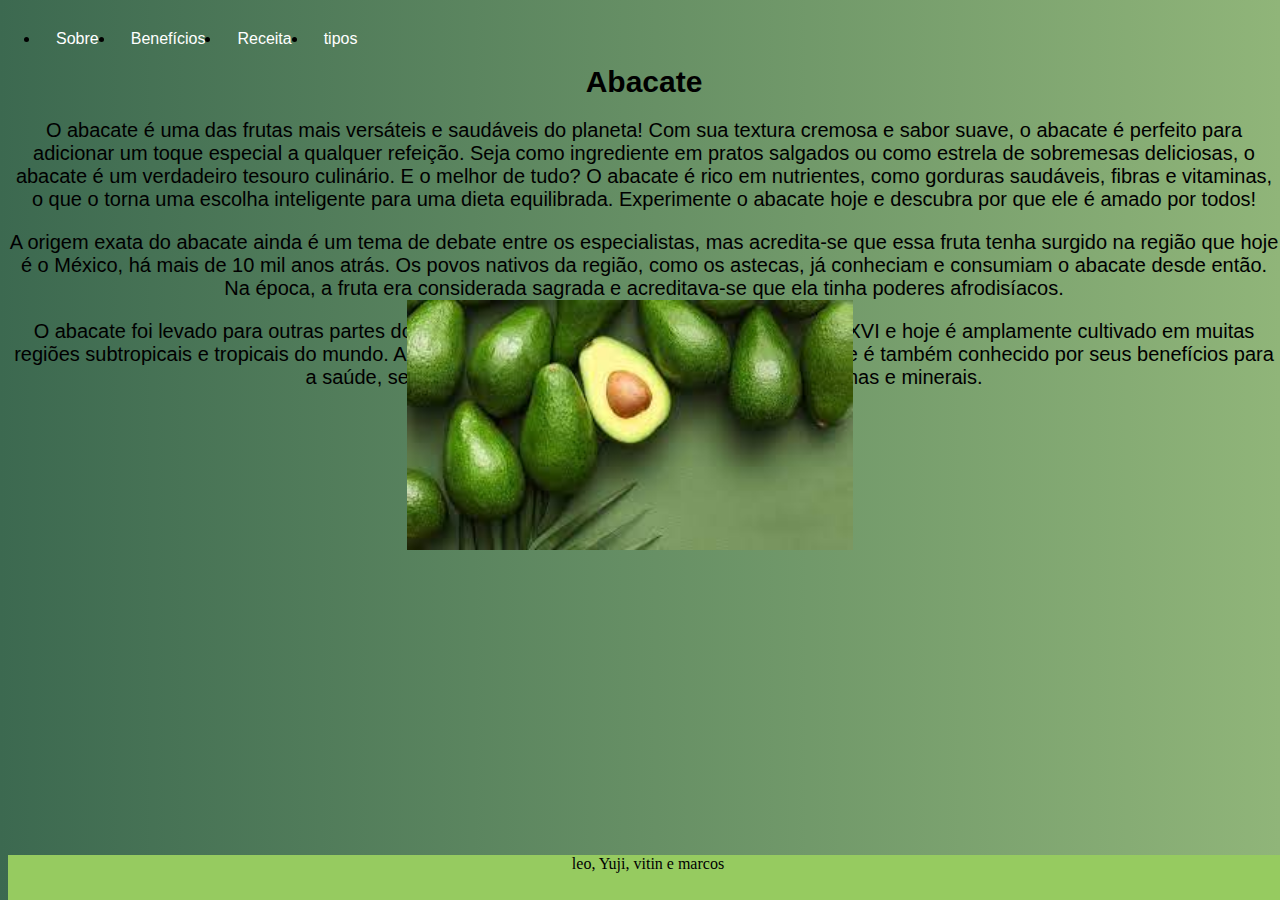
<file: index.html>
<!DOCTYPE html>
<html lang="pt-br" dir="ltr">
  <head>
    <meta charset="utf-8">
    <title>Aluno Yuji Tamazumi Marçal</title>
    <link rel="stylesheet" href="estilo.css">
  </head>
  <body>
    <div class="menuPrincipal">
      <nav>
          <ul>
            <li><a href="index.html">Sobre</a></li>
            <li><a href="pagina01.html">Benefícios</a></li>
            <li><a href="pagina02.html">Receita</a></li>
            <li><a href="pagina03.html">tipos</a></li>
          </ul>
      </nav>
  </div>
<div class="conteudo">
<h1>Abacate</h1>
<p>O abacate é uma das frutas mais versáteis e saudáveis do planeta! Com sua textura cremosa e sabor suave, o abacate é perfeito para adicionar um toque especial a qualquer refeição. Seja como ingrediente em pratos salgados ou como estrela de sobremesas deliciosas, o abacate é um verdadeiro tesouro culinário. E o melhor de tudo? O abacate é rico em nutrientes, como gorduras saudáveis, fibras e vitaminas, o que o torna uma escolha inteligente para uma dieta equilibrada. Experimente o abacate hoje e descubra por que ele é amado por todos!</p>
<p> A origem exata do abacate ainda é um tema de debate entre os especialistas, mas acredita-se que essa fruta tenha surgido na região que hoje é o México, há mais de 10 mil anos atrás. Os povos nativos da região, como os astecas, já conheciam e consumiam o abacate desde então. Na época, a fruta era considerada sagrada e acreditava-se que ela tinha poderes afrodisíacos.</p>
<p>O abacate foi levado para outras partes do mundo pelos exploradores espanhóis no século XVI e hoje é amplamente cultivado em muitas regiões subtropicais e tropicais do mundo. Além de ser uma fruta deliciosa e versátil, o abacate é também conhecido por seus benefícios para a saúde, sendo uma boa fonte de gorduras saudáveis, vitaminas e minerais.</p>

</div>
<div class="rodape">
 leo, Yuji, vitin e marcos
<!--Yuji Tamazumi Marçal- N:26 - 1J -->
</div>

<div class="caixaBacate3">
    <img id="bacate" src="bacate.JPEG" alt="">
</div>


  </body>
</html>
</file>
<file: estilo.css>
body {
 
  background: linear-gradient(to right, #3c6950, #90b579);

}
h1 {
  font-family:arial;
  text-align: center;
  font-size: 30px;
}
h2{
  text-align: center;
  font-size: 30px;
  font-family: arial;
}
h3{
  text-align: center;
  font-size: 30px;
  font-family: arial;
}
h4{
  text-align: left;
  font-size: 30px;
  font-weight:100;
  font-size-adjust:auto;
  font-family: arial;
}
h5{
  text-align: left;
  font-size: 30px;
  font-weight:100;
  font-size-adjust:auto;
  font-family: arial;
}
p{
  text-align: center;
  font-size: 20px;
  font-style: normal;
  font-family: arial;
}
.beneficos{
  text-align: left;
  font-family: arial;
  
}
.Receita{
  font-family: arial;
  text-align: left;
  font-style: normal;
 
}
.Modo{
  text-align: left;
  font-style: normal;
  font-family: arial;

}
.caixa1 {
  position: absolute;
  background:#96cb60;
  width: 200px;
  height: 200px;
  right: 0px;
  bottom:0;
}
.caixa2 {
  position: absolute;
  background: #96cb60;
  width: 200px;
  height: 200px;
  right: 0;
  bottom: 205px;
}

.caixa3 {
  position: absolute;
  background: #96cb60;
  width: 200px;
  height: 200px;
  right: 205px;
  bottom:0;
}
.menuPrincipal{
   position: absolute;

   background-color: transparent;
   top: 0;
   left: 0;
   font-family: arial;
   font-style: normal;
   
}
nav ul {
    background-color: transparent;
    border: none;
  font-family: arial;
}
li {
  float: left;
}

li a {
  display: block;
  color: rgb(255, 255, 255);
  text-align: center;
  padding: 14px 16px;
  text-decoration: none;
  font-family: arial;
}

li a:hover {
  color: rgb(255, 255, 255);
  background: black;
}

#Bacate {
   width: 50%;
}

.caixaBacate3 {
  position: absolute;
  top: 300px;
  right: 500px;
  width: 300px;
  height: 250px;
  display: flex;
  justify-content: center;
}
.caixaAbacate{
  position: absolute;
  top: 150px;
  right: 300px;
  width: 300px;
  height: 250px;
  display: flex;
  justify-content: center;
}
.caixaVitamina{
  position: absolute;
  top: 150px;
  right: 320px;
  width: 300px;
  height: 250px;
  display: flex;
  justify-content: center;
}
.rodape {
position: absolute;
bottom: 0;
width: 100%;
height: 45px;
background:#96cb60;
color: black;
display: flex;
justify-content: center;
}
.rodape2{
  position: absolute;
  bottom: 0;
  width: 100%;
  height: 45px;
  background:#96cb60;
  color: black;
  display: flex;
  justify-content: center;
}
.rodape3{
  position: absolute;
  bottom: 0;
  width: 100%;
  height: 45px;
  background:#96cb60;
  color: black;
  display: flex;
  justify-content: center;

}

.conteudo {
  position: absolute;
  top: 45px;
}
</file>
